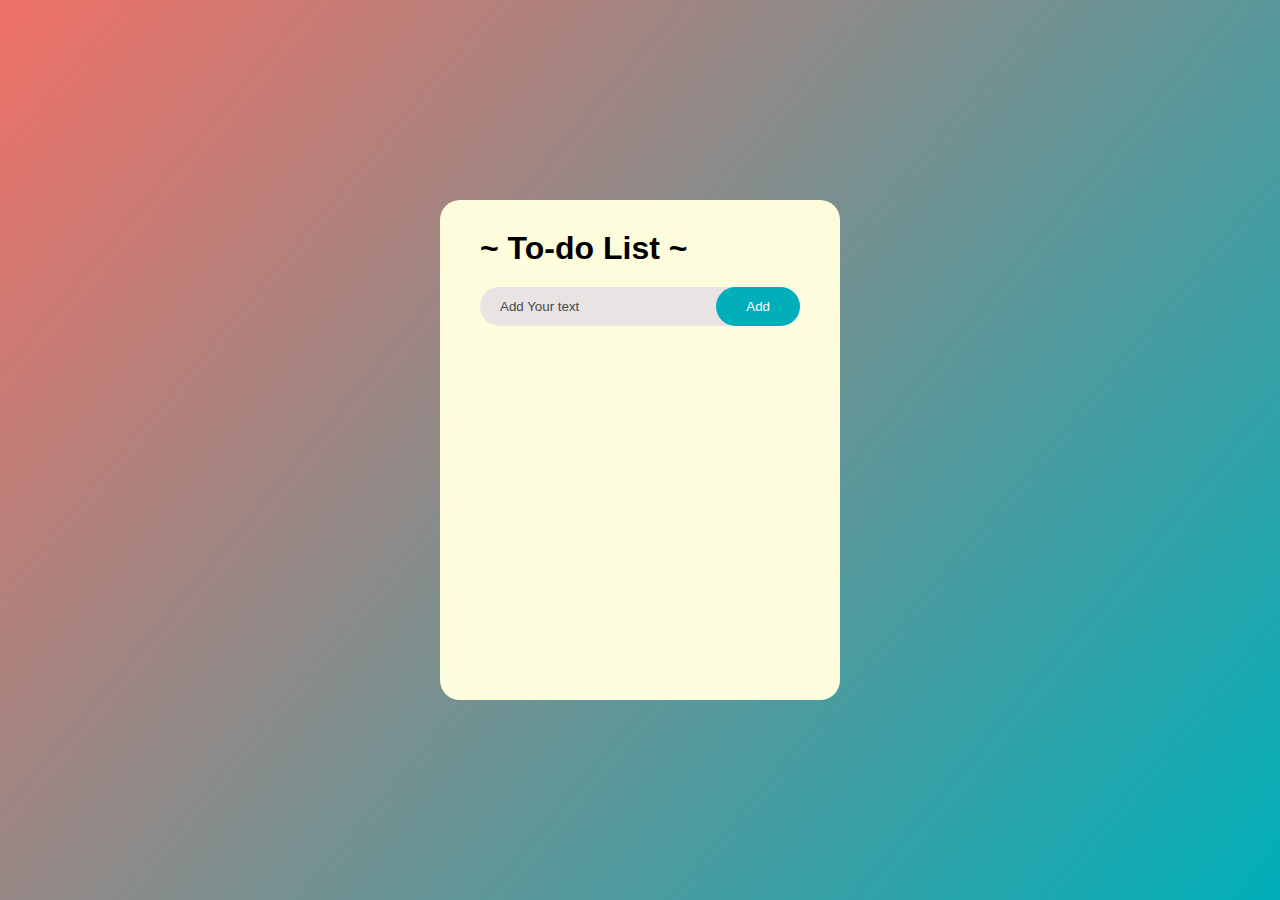
<file: Todo List/index.html>
<!DOCTYPE html>
<html lang="en">
<head>
    <meta charset="UTF-8">
    <meta name="viewport" content="width=device-width, initial-scale=1.0">
    <title>TODO LIST</title>
    <link rel="stylesheet" href="style.css">
</head>
<body>
    
  <div id="main">
        <div id="container">
            <div id="head">
              <h1>~ To-do List ~</h1>
              <div id="add-tasks">
                  <input type="text" name="textbox" id="textbox" placeholder="Add Your text">
                  <button id="add-btn" onclick="Addtask()">Add</button>
              </div>
              
            </div>
            <div id="display-task">
              <ul id="list-container">     

              </ul>
            </div>
        </div>
  </div>

    <script src="script.js"></script>
</body>
</html>
</file>
<file: Todo List/style.css>
*{
    margin: 0;
    padding: 0;
    box-sizing: border-box;
    font-family:sans-serif;
}
html,body{
    height: 100%;
    width: 100%;
}

#main{
    height: 100%;
    width: 100%;
    background: linear-gradient(130deg, #f07167,#00afb9);
    display: flex;
    align-items: center;
    justify-content: center;
}

#container{
    min-height: 500px;
    width: 400px;
    background-color: #fdfcdc;
    border-radius: 20px;
}
#head{
    padding: 30px 40px;
    
}

#add-tasks{

        margin-top: 20px;
    display: flex;
    align-items: center;
    justify-content: space-between;
    border-radius: 30px;  
    background-color: rgb(231, 228, 227);
    padding-left: 20px;
    color: rgb(5, 5, 5);

}
input{
    border: none;
    outline: none;
    background-color: rgb(231, 228, 227);
}
input::placeholder{
    color: rgb(0, 0, 0);
    opacity: 0.7;
}
#add-btn{
    border: none;
    color: white;
    background-color: #00afb9;
    padding: 12px 30px; 
    border-radius: 20px;  
}

#display-task{
    margin-top: 20PX;
    margin-left: 32px;
    height: 100%;
    width: 100%;
}
ul li{
        width: 100%;
        list-style: none;
        font-size: 18px;
        padding: 12px 8px 12px 45px;
        user-select: none;
        cursor: pointer;
        position: relative;
}

ul li::before{
    content: '';
    height: 20PX;
    width: 20PX;
    position: absolute;
    border-radius: 50%;
    background-image: url(fi-cwlrxt-none.png);
    background-position: center;
    background-size: cover;
    top: 12px;
    left: 8px;
    
}
ul li.cheaked{
    text-decoration: line-through;
}
ul li.cheaked::before{
   
   background-image: url(fi-cwsuxt-check.png);
  
}    
ul li.uncheaked::before{       
    background-image: url(fi-cwlrxt-none.png);
}  
ul li span{
    position: absolute;
    right: 40px;
    top: 0px;
    height: 40px;
    width: 40px;
    font-size: 22px;
    color: black;
    line-height: 40px;
    text-align: center;
}
ul li span:hover{
    background-color: #ffc300;
    border-radius: 20px;
}
</file>
